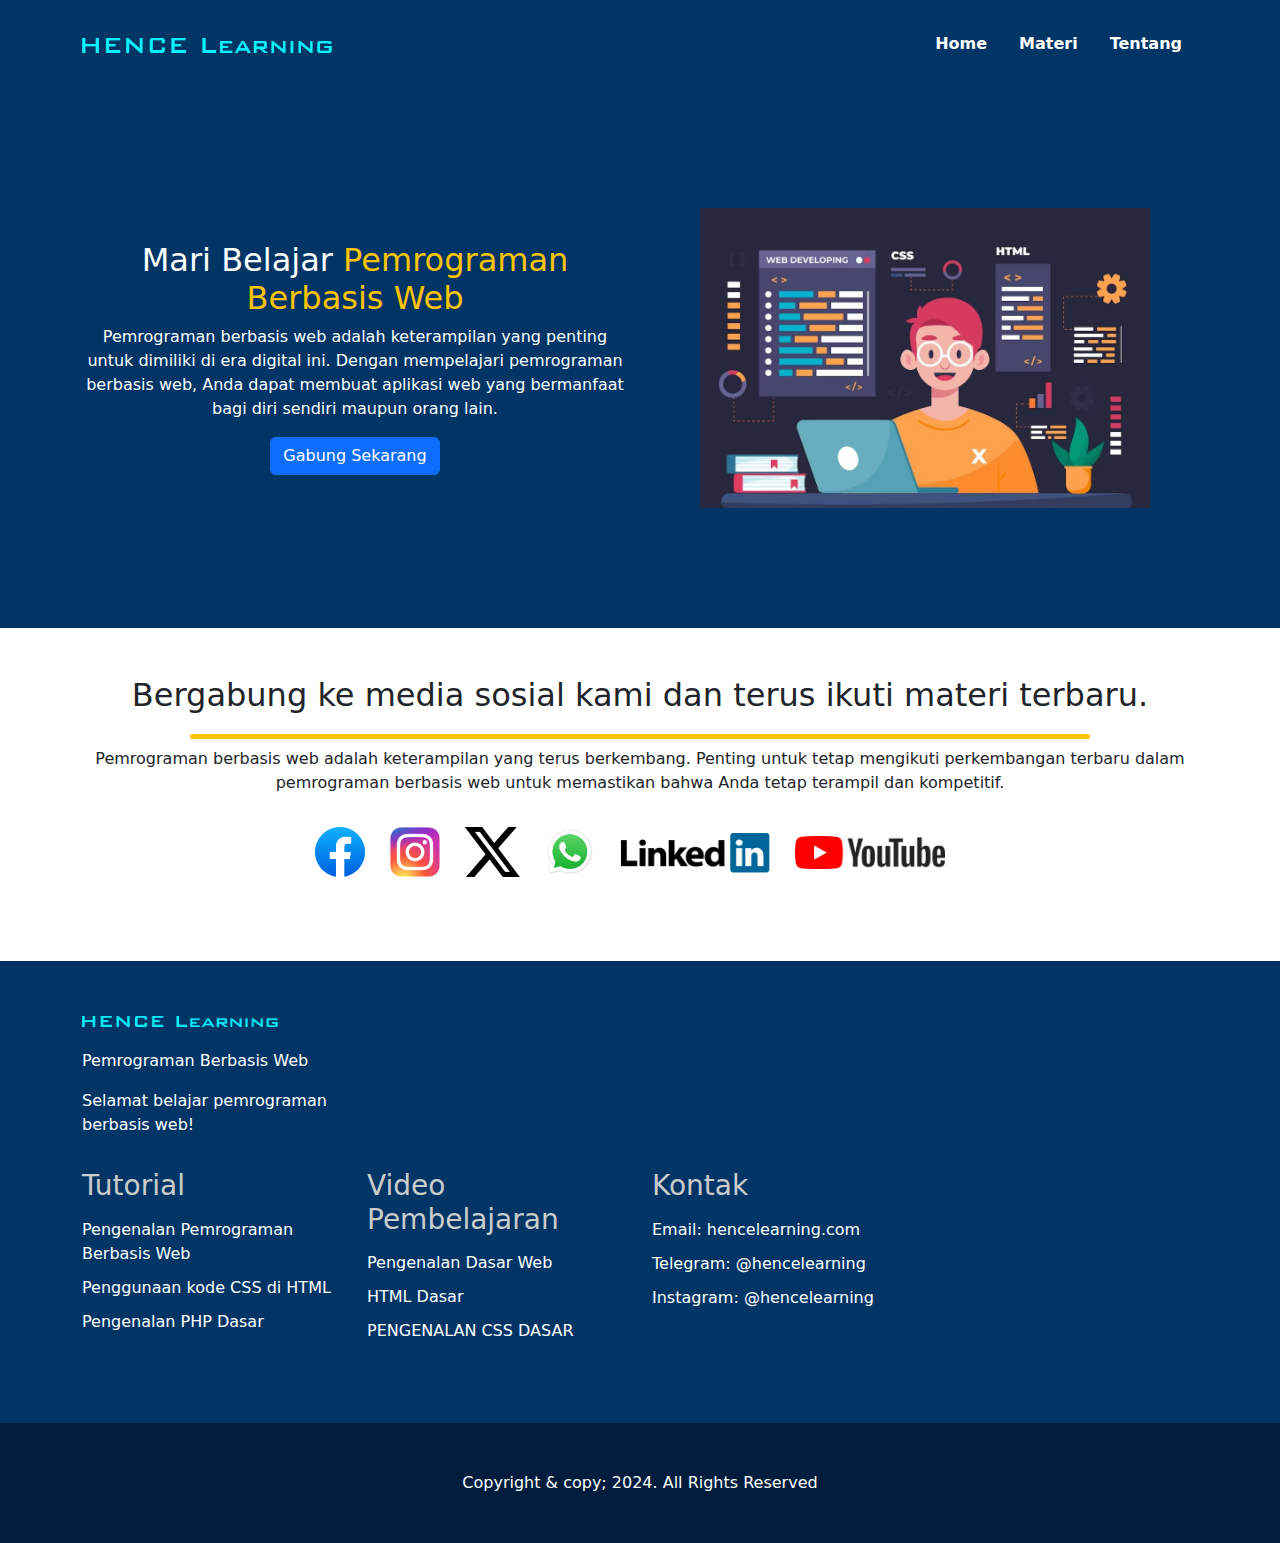
<file: index.html>
<!DOCTYPE html>
<html lang="en">
<head>
    <meta charset="UTF-8">
    <meta name="viewport" content="width=device-width, initial-scale=1">
    <title>Hence Learning</title>
    <link rel="stylesheet" href="assets/css/bootstrap.min.css">
    <link rel="stylesheet" href="assets/css/main.css">
</head>
<body>
    <header class="navbar sticky-top navbar-expand-lg navbar-dark main-nav">
        <div class="container">
          <a class="navbar-brand" href="index.html">
            <img src="assets/img/logo1.png" class="main-logo main-logoputih"/>
            <img src="assets/img/logo2.png" class="main-logo main-logohitam"/>
          <button 
          class="navbar-toggler" 
          type="button" 
          data-bs-toggle="collapse" 
          data-bs-target="#navbarNavAltMarkup" 
          aria-controls="navbarNavAltMarkup" 
          aria-expanded="false" 
          aria-label="Toggle navigation"
          >
            <span class="navbar-toggler-icon"></span>
          </button>
          <div class="collapse navbar-collapse" id="navbarNavAltMarkup">
            <div class="navbar-nav ms-auto py-3">
              <a class="nav-link active px-3" aria-current="page" href="#">Home</a>
              <a class="nav-link px-3" href="materi.html">Materi</a>
              <a class="nav-link px-3" href="tentang.html">Tentang</a>
            </div>
          </div>
        </div>
    </header>
    <section class="main-biru">
        <div class="container py-5">
        <div class="row">
            <div class="col-lg-6 text-center align-self-center">
                <div class="">
                    <h2>
                        Mari Belajar <span>Pemrograman Berbasis Web</span>
                    </h2>
                    <p>Pemrograman berbasis web adalah keterampilan yang penting untuk dimiliki di era digital ini. Dengan mempelajari pemrograman berbasis web, Anda dapat membuat aplikasi web yang bermanfaat bagi diri sendiri maupun orang lain.</p>
                    <a href="gabung.html" class="btn btn-primary">
                        Gabung Sekarang
                    </a>
                </div>
            </div>
            <div class="col-lg-6">
                <div class="px-4 py-5">
                    <img src="assets/img/home.JPG" class="px-4 py-4 w-100">
                </div>
            </div>
    </section>
    <section id="main-mediasosial">
        <div class="container py-5">
            <h2 class="text-center main-judul">
                Bergabung ke media sosial kami dan terus ikuti materi terbaru.
            </h2>
            <p class="text-center">Pemrograman berbasis web adalah keterampilan yang terus berkembang. Penting untuk tetap mengikuti perkembangan terbaru dalam pemrograman berbasis web untuk memastikan bahwa Anda tetap terampil dan kompetitif.
            </p>
            <div class="text-center py-3">
                <a href="https://id.wikipedia.org/wiki/Facebook"><img src="assets/img/Facebook.png" ></a>
                <a href="https://id.wikipedia.org/wiki/Instagram"><img src="assets/img/Instagram.png" ></a>
                <a href="https://id.wikipedia.org/wiki/Twitter"><img src="assets/img/X_logo.png" ></a>
                <a href="https://id.wikipedia.org/wiki/WhatsApp"><img src="assets/img/WhatsApp.png" ></a>
                <a href="https://id.wikipedia.org/wiki/LinkedIn"><img src="assets/img/LinkedIn.png" ></a>
                <a href="https://id.wikipedia.org/wiki/YouTube"><img src="assets/img/YouTube.png" ></a>
            </div>
        </div>
    </section>
    <footer>
        <div class="main-footermenu main-biru py-5">
            <div class="container">
                <div class="row">
                    <div class="col-lg-3 mb-3">
                        <div class="mb-3">
                            <a href="index.html"><img src="assets/img/logo1.png" class="w-75"/>
                        </div>
                        <p>Pemrograman Berbasis Web</p>
                        <p>Selamat belajar pemrograman berbasis web!</p>
                    </div>
                    <div class="col-lg-3 mb-3">
                        <h3>Tutorial</h3>
                        <ul>
                            <li><a href="https://docs.google.com/gview?url=https://storage.googleapis.com/assets-edlink/p/cf28096c0674f19a78320cf19cc04083.backup">Pengenalan Pemrograman Berbasis Web</a></li>
                            <li><a href="https://docs.google.com/gview?url=https://storage.googleapis.com/assets-edlink/p/2c7d7ee661a71ed7672dc8ab34f40696.backup">Penggunaan kode CSS di HTML</a></li>
                            <li><a href="https://docs.google.com/gview?url=https://storage.googleapis.com/assets-edlink/p/7b8fc80d373333cf62e430a0b78e94f7.backup">Pengenalan PHP Dasar</a></li>
                        </ul>
                    </div>
                    <div class="col-lg-3 mb-3">
                        <h3>Video Pembelajaran</h3>
                        <ul>
                            <li><a href="https://youtu.be/73mgBv14zgU?si=H7UUVgD5vaLjNzWr">Pengenalan Dasar Web</a></li>
                            <li><a href="https://youtu.be/cUWBYzA6M-8?si=Eba2eVo9lmQGrSOU">HTML Dasar</a></li>
                            <li><a href="https://youtu.be/5O9jRcAqWJk?si=ZJxDl8WLpRKUMBWJ">PENGENALAN CSS DASAR</a></li>
                        </ul>
                    </div>
                    <div class="col-lg-3 mb-3">
                        <h3>Kontak</h3>
                        <ul>
                            <li>Email: hencelearning.com</li>
                            <li>Telegram: @hencelearning</li>
                            <li>Instagram: @hencelearning</li>
                        </ul>
                    </div>
                </div>
            </div>
        </div>
        <div class="text-center py-5 main-footercopyright">
            Copyright & copy; 2024. All Rights Reserved
        </div>
    </footer>
    <script src="assets/js/bootstrap.bundle.min.js"></script>
    <script src="assets/js/jquery-3.7.1.min.js"></script>
    <script src="assets/js/main.js"></script>
</body>
</html>
</file>
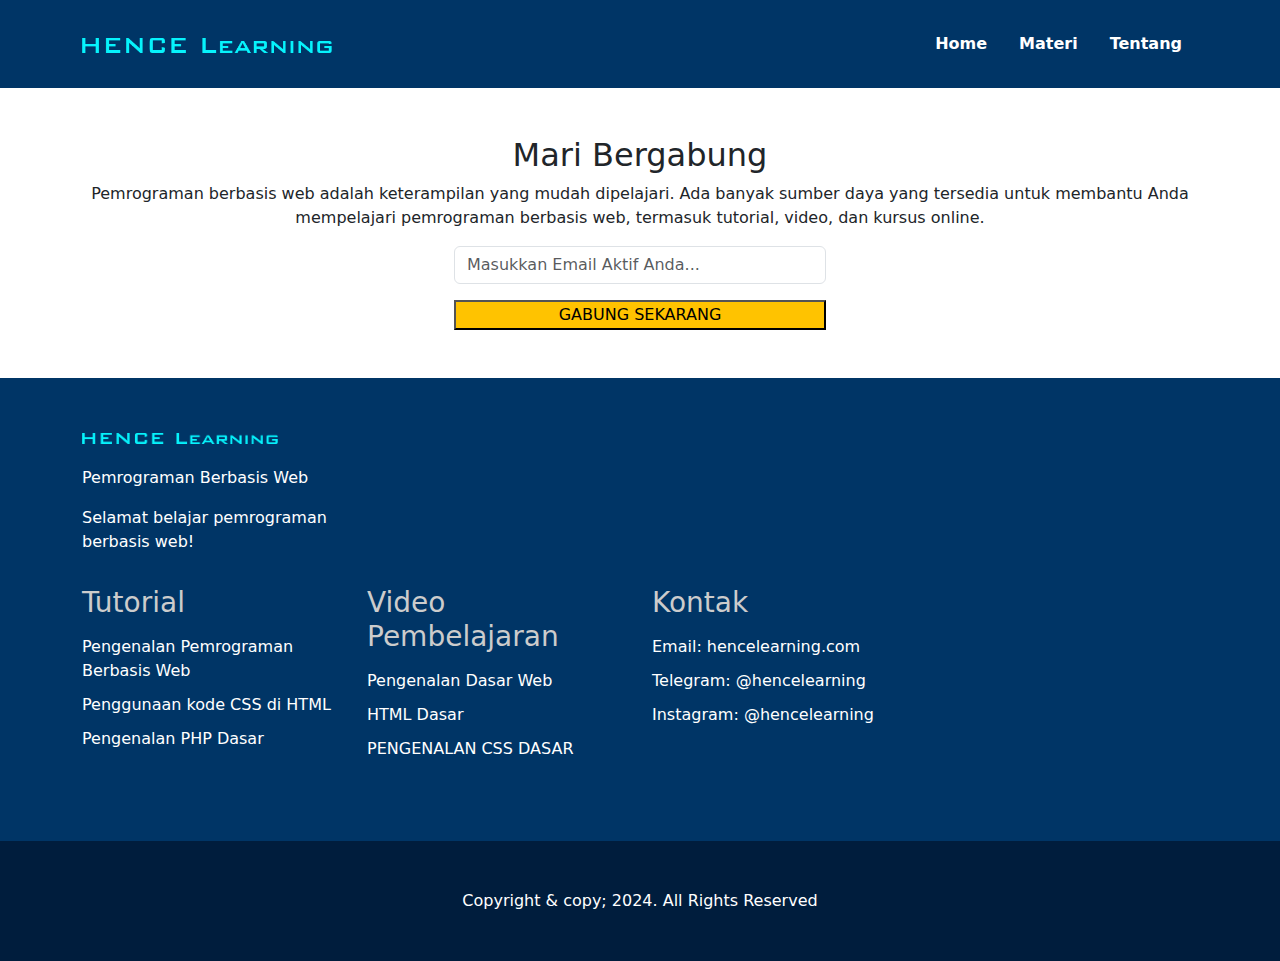
<file: gabung.html>
<!DOCTYPE html>
<html lang="en">
<head>
    <meta charset="UTF-8">
    <meta name="viewport" content="width=device-width, initial-scale=1">
    <title>Hence Learning</title>
    <link rel="stylesheet" href="assets/css/bootstrap.min.css">
    <link rel="stylesheet" href="assets/css/main.css">
</head>
<body>
    <header class="navbar sticky-top navbar-expand-lg navbar-dark main-nav">
        <div class="container">
          <a class="navbar-brand" href="index.html">
            <img src="assets/img/logo1.png" class="main-logo main-logoputih"/>
            <img src="assets/img/logo2.png" class="main-logo main-logohitam"/>
          <button 
          class="navbar-toggler" 
          type="button" 
          data-bs-toggle="collapse" 
          data-bs-target="#navbarNavAltMarkup" 
          aria-controls="navbarNavAltMarkup" 
          aria-expanded="false" 
          aria-label="Toggle navigation"
          >
            <span class="navbar-toggler-icon"></span>
          </button>
          <div class="collapse navbar-collapse" id="navbarNavAltMarkup">
            <div class="navbar-nav ms-auto py-3">
              <a class="nav-link px-3" aria-current="page" href="index.html">Home</a>
              <a class="nav-link px-3" href="materi.html">Materi</a>
              <a class="nav-link px-3" href="tentang.html">Tentang</a>
            </div>
          </div>
        </div>
    </header>
    <section id="gabung">
        <div class="container py-5 text-center">
            <h2>Mari Bergabung</h2>
            <p>Pemrograman berbasis web adalah keterampilan yang mudah dipelajari. Ada banyak sumber daya yang tersedia untuk membantu Anda mempelajari pemrograman berbasis web, termasuk tutorial, video, dan kursus online.</p>
            <div class="col-md-4 mx-auto">
                <div class="mb-3">
                    <input type="text" class="form-control" placeholder="Masukkan Email Aktif Anda...">
                </div>
                <div class="d-block">
                    <button class="btn-primary w-100" type="button">
                        GABUNG SEKARANG
                    </button>
                </div>
            </div>
        </div>
    </section>
    <footer>
        <div class="main-footermenu main-biru py-5">
            <div class="container">
                <div class="row">
                    <div class="col-lg-3 mb-3">
                        <div class="mb-3">
                            <a href="index.html"><img src="assets/img/logo1.png" class="w-75"/>
                        </div>
                        <p>Pemrograman Berbasis Web</p>
                        <p>Selamat belajar pemrograman berbasis web!</p>
                    </div>
                    <div class="col-lg-3 mb-3">
                        <h3>Tutorial</h3>
                        <ul>
                            <li><a href="https://docs.google.com/gview?url=https://storage.googleapis.com/assets-edlink/p/cf28096c0674f19a78320cf19cc04083.backup">Pengenalan Pemrograman Berbasis Web</a></li>
                            <li><a href="https://docs.google.com/gview?url=https://storage.googleapis.com/assets-edlink/p/2c7d7ee661a71ed7672dc8ab34f40696.backup">Penggunaan kode CSS di HTML</a></li>
                            <li><a href="https://docs.google.com/gview?url=https://storage.googleapis.com/assets-edlink/p/7b8fc80d373333cf62e430a0b78e94f7.backup">Pengenalan PHP Dasar</a></li>
                        </ul>
                    </div>
                    <div class="col-lg-3 mb-3">
                        <h3>Video Pembelajaran</h3>
                        <ul>
                            <li><a href="https://youtu.be/73mgBv14zgU?si=H7UUVgD5vaLjNzWr">Pengenalan Dasar Web</a></li>
                            <li><a href="https://youtu.be/cUWBYzA6M-8?si=Eba2eVo9lmQGrSOU">HTML Dasar</a></li>
                            <li><a href="https://youtu.be/5O9jRcAqWJk?si=ZJxDl8WLpRKUMBWJ">PENGENALAN CSS DASAR</a></li>
                        </ul>
                    </div>
                    <div class="col-lg-3 mb-3">
                        <h3>Kontak</h3>
                        <ul>
                            <li>Email: hencelearning.com</li>
                            <li>Telegram: @hencelearning</li>
                            <li>Instagram: @hencelearning</li>
                        </ul>
                    </div>
                </div>
            </div>
        </div>
        <div class="text-center py-5 main-footercopyright">
            Copyright & copy; 2024. All Rights Reserved
        </div>
    </footer>
    <script src="assets/js/bootstrap.bundle.min.js"></script>
    <script src="assets/js/jquery-3.7.1.min.js"></script>
    <script src="assets/js/main.js"></script>
</body>
</html>
</file>
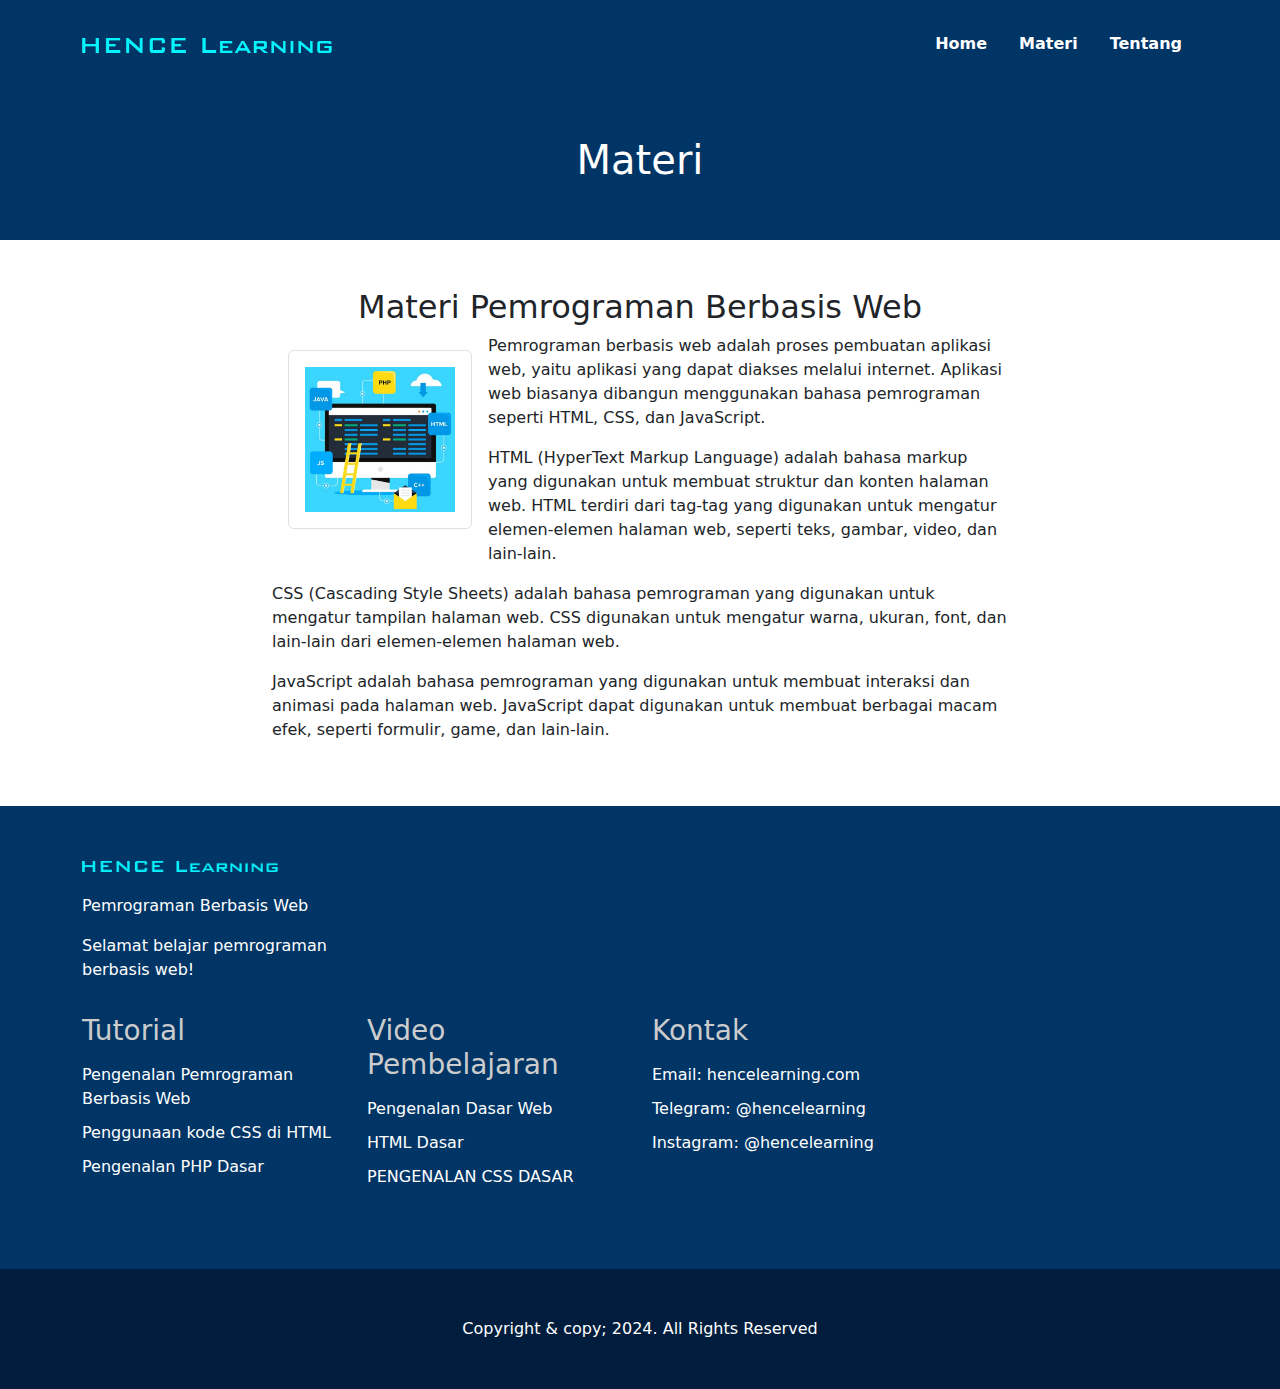
<file: materi.html>
<!DOCTYPE html>
<html lang="en">
<head>
    <meta charset="UTF-8">
    <meta name="viewport" content="width=device-width, initial-scale=1">
    <title>Hence Learning</title>
    <link rel="stylesheet" href="assets/css/bootstrap.min.css">
    <link rel="stylesheet" href="assets/css/main.css">
</head>
<body>
    <header class="navbar sticky-top navbar-expand-lg navbar-dark main-nav">
        <div class="container">
          <a class="navbar-brand" href="index.html">
            <img src="assets/img/logo1.png" class="main-logo main-logoputih"/>
            <img src="assets/img/logo2.png" class="main-logo main-logohitam"/>
          <button 
          class="navbar-toggler" 
          type="button" 
          data-bs-toggle="collapse" 
          data-bs-target="#navbarNavAltMarkup" 
          aria-controls="navbarNavAltMarkup" 
          aria-expanded="false" 
          aria-label="Toggle navigation"
          >
            <span class="navbar-toggler-icon"></span>
          </button>
          <div class="collapse navbar-collapse" id="navbarNavAltMarkup">
            <div class="navbar-nav ms-auto py-3">
              <a class="nav-link px-3" aria-current="page" href="index.html">Home</a>
              <a class="nav-link active px-3" href="materi.html">Materi</a>
              <a class="nav-link px-3" href="tentang.html">Tentang</a>
            </div>
          </div>
        </div>
    </header>
    <section class="main-biru">
        <div class="container py-5">
            <div class="text-center"><h1>Materi</h1></div>
        </div>
    </section>
    <section class="container py-5">
        <div class="row">
            <div class="col-lg-8 mx-auto">
                <div class="text-center"><h2>
                    Materi Pemrograman Berbasis Web</h2></div>
                    <p><img src="assets/img/materi.png" class="w-25 border px-3 py-3 rounded mx-3 my-3" align="left">Pemrograman berbasis web adalah proses pembuatan aplikasi web, yaitu aplikasi yang dapat diakses melalui internet. Aplikasi web biasanya dibangun menggunakan bahasa pemrograman seperti HTML, CSS, dan JavaScript.</p>
                    <p>HTML (HyperText Markup Language) adalah bahasa markup yang digunakan untuk membuat struktur dan konten halaman web. HTML terdiri dari tag-tag yang digunakan untuk mengatur elemen-elemen halaman web, seperti teks, gambar, video, dan lain-lain.</p>
                    <p>CSS (Cascading Style Sheets) adalah bahasa pemrograman yang digunakan untuk mengatur tampilan halaman web. CSS digunakan untuk mengatur warna, ukuran, font, dan lain-lain dari elemen-elemen halaman web.</p>
                    <p>JavaScript adalah bahasa pemrograman yang digunakan untuk membuat interaksi dan animasi pada halaman web. JavaScript dapat digunakan untuk membuat berbagai macam efek, seperti formulir, game, dan lain-lain.</p>
            </div>
        </div>
    </section>
    <footer>
        <div class="main-footermenu main-biru py-5">
            <div class="container">
                <div class="row">
                    <div class="col-lg-3 mb-3">
                        <div class="mb-3">
                            <a href="index.html"><img src="assets/img/logo1.png" class="w-75"/>
                        </div>
                        <p>Pemrograman Berbasis Web</p>
                        <p>Selamat belajar pemrograman berbasis web!</p>
                    </div>
                    <div class="col-lg-3 mb-3">
                        <h3>Tutorial</h3>
                        <ul>
                            <li><a href="https://docs.google.com/gview?url=https://storage.googleapis.com/assets-edlink/p/cf28096c0674f19a78320cf19cc04083.backup">Pengenalan Pemrograman Berbasis Web</a></li>
                            <li><a href="https://docs.google.com/gview?url=https://storage.googleapis.com/assets-edlink/p/2c7d7ee661a71ed7672dc8ab34f40696.backup">Penggunaan kode CSS di HTML</a></li>
                            <li><a href="https://docs.google.com/gview?url=https://storage.googleapis.com/assets-edlink/p/7b8fc80d373333cf62e430a0b78e94f7.backup">Pengenalan PHP Dasar</a></li>
                        </ul>
                    </div>
                    <div class="col-lg-3 mb-3">
                        <h3>Video Pembelajaran</h3>
                        <ul>
                            <li><a href="https://youtu.be/73mgBv14zgU?si=H7UUVgD5vaLjNzWr">Pengenalan Dasar Web</a></li>
                            <li><a href="https://youtu.be/cUWBYzA6M-8?si=Eba2eVo9lmQGrSOU">HTML Dasar</a></li>
                            <li><a href="https://youtu.be/5O9jRcAqWJk?si=ZJxDl8WLpRKUMBWJ">PENGENALAN CSS DASAR</a></li>
                        </ul>
                    </div>
                    <div class="col-lg-3 mb-3">
                        <h3>Kontak</h3>
                        <ul>
                            <li>Email: hencelearning.com</li>
                            <li>Telegram: @hencelearning</li>
                            <li>Instagram: @hencelearning</li>
                        </ul>
                    </div>
                </div>
            </div>
        </div>
        <div class="text-center py-5 main-footercopyright">
            Copyright & copy; 2024. All Rights Reserved
        </div>
    </footer>
    <script src="assets/js/bootstrap.bundle.min.js"></script>
    <script src="assets/js/jquery-3.7.1.min.js"></script>
    <script src="assets/js/main.js"></script>
</body>
</html>
</file>
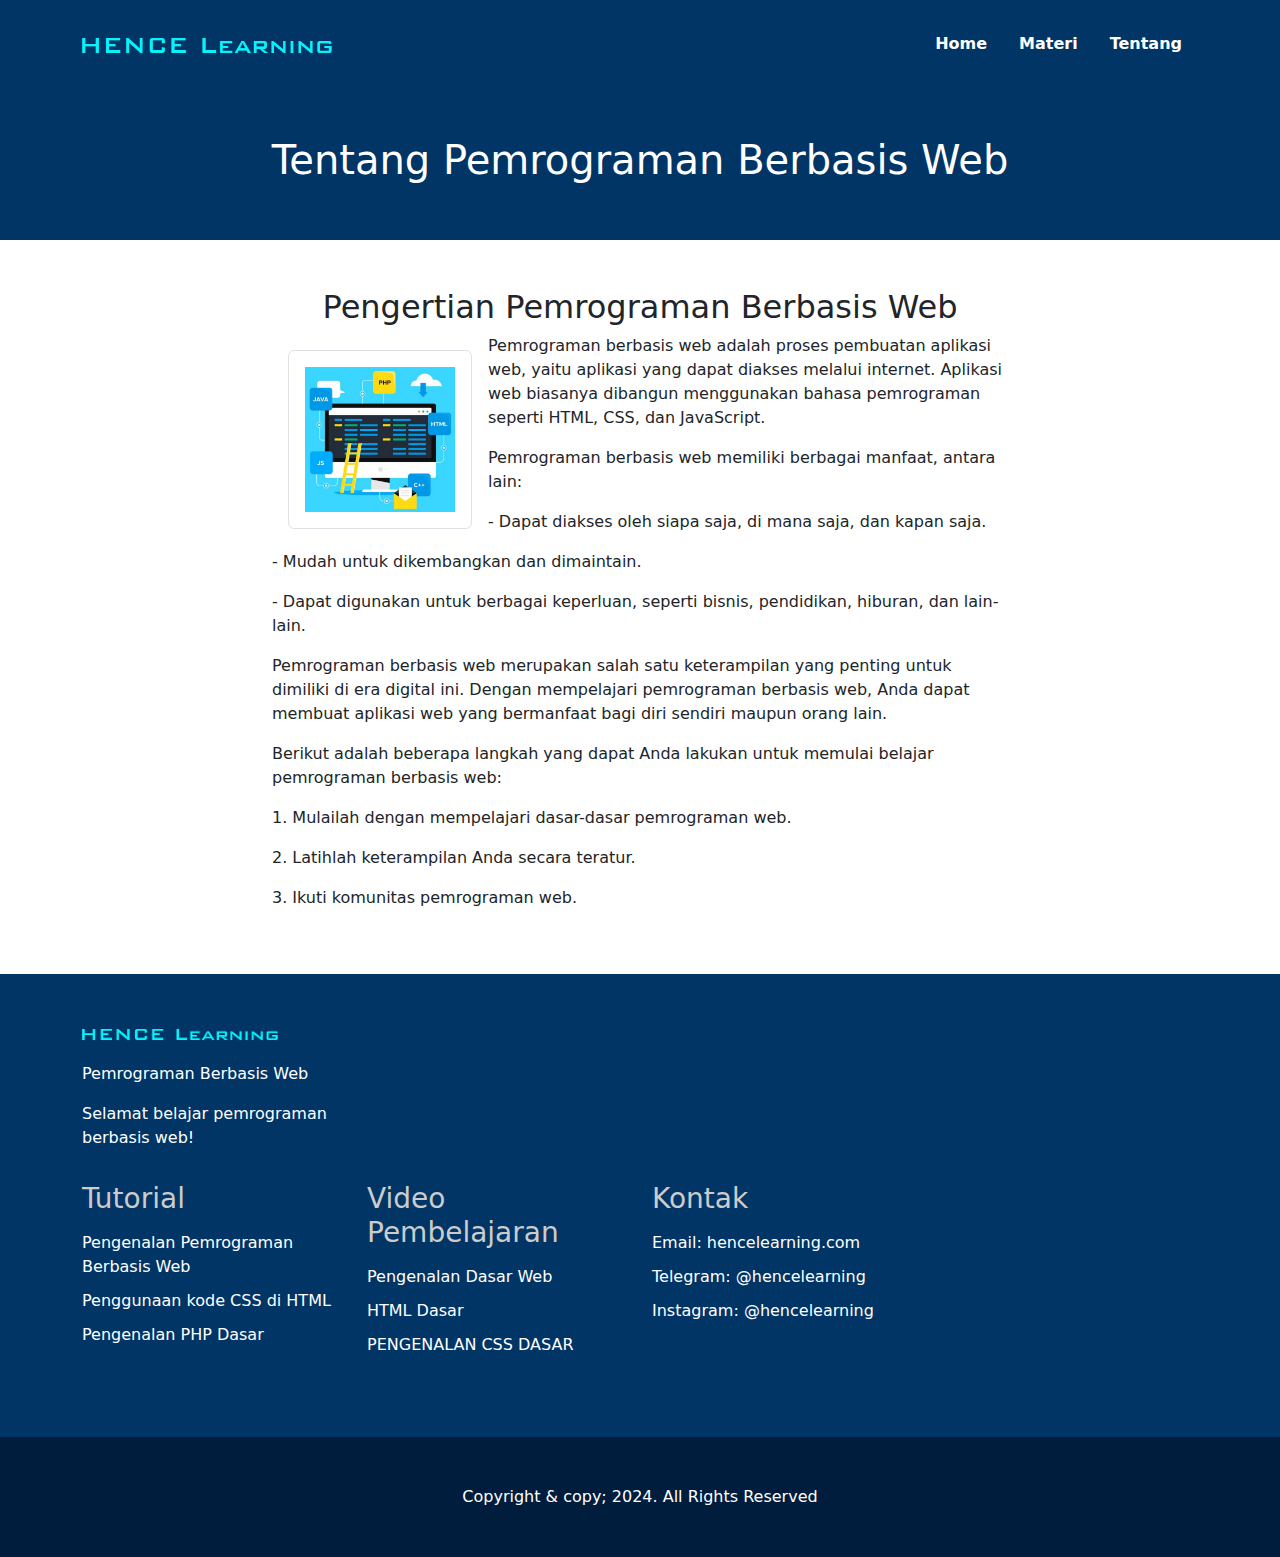
<file: tentang.html>
<!DOCTYPE html>
<html lang="en">
<head>
    <meta charset="UTF-8">
    <meta name="viewport" content="width=device-width, initial-scale=1">
    <title>Hence Learning</title>
    <link rel="stylesheet" href="assets/css/bootstrap.min.css">
    <link rel="stylesheet" href="assets/css/main.css">
</head>
<body>
    <header class="navbar sticky-top navbar-expand-lg navbar-dark main-nav">
        <div class="container">
          <a class="navbar-brand" href="index.html">
            <img src="assets/img/logo1.png" class="main-logo main-logoputih"/>
            <img src="assets/img/logo2.png" class="main-logo main-logohitam"/>
          <button 
          class="navbar-toggler" 
          type="button" 
          data-bs-toggle="collapse" 
          data-bs-target="#navbarNavAltMarkup" 
          aria-controls="navbarNavAltMarkup" 
          aria-expanded="false" 
          aria-label="Toggle navigation"
          >
            <span class="navbar-toggler-icon"></span>
          </button>
          <div class="collapse navbar-collapse" id="navbarNavAltMarkup">
            <div class="navbar-nav ms-auto py-3">
              <a class="nav-link px-3" aria-current="page" href="index.html">Home</a>
              <a class="nav-link px-3" href="materi.html">Materi</a>
              <a class="nav-link px-3" href="tentang.html">Tentang</a>
            </div>
          </div>
        </div>
    </header>
    <section class="main-biru">
        <div class="container py-5">
            <div class="text-center"><h1>Tentang Pemrograman Berbasis Web</h1></div>
        </div>
    </section>
    <section class="container py-5">
        <div class="row">
            <div class="col-lg-8 mx-auto">
                <div class="text-center">
                    <h2>Pengertian Pemrograman Berbasis Web</h2></div>

                    <p><img src="assets/img/materi.png" class="w-25 border px-3 py-3 rounded mx-3 my-3" align="left">Pemrograman berbasis web adalah proses pembuatan aplikasi web, yaitu aplikasi yang dapat diakses melalui internet. Aplikasi web biasanya dibangun menggunakan bahasa pemrograman seperti HTML, CSS, dan JavaScript.</p>
                    <p>Pemrograman berbasis web memiliki berbagai manfaat, antara lain:</p>
                    <p>- Dapat diakses oleh siapa saja, di mana saja, dan kapan saja.</p>
                    <p>- Mudah untuk dikembangkan dan dimaintain.</p>
                    <p>- Dapat digunakan untuk berbagai keperluan, seperti bisnis, pendidikan, hiburan, dan lain-lain.</p>
                    <p>Pemrograman berbasis web merupakan salah satu keterampilan yang penting untuk dimiliki di era digital ini. Dengan mempelajari pemrograman berbasis web, Anda dapat membuat aplikasi web yang bermanfaat bagi diri sendiri maupun orang lain.</p>
                    <p>Berikut adalah beberapa langkah yang dapat Anda lakukan untuk memulai belajar pemrograman berbasis web:</p>
                    <p>1. Mulailah dengan mempelajari dasar-dasar pemrograman web.</p>
                    <p>2. Latihlah keterampilan Anda secara teratur.</p>
                    <p>3. Ikuti komunitas pemrograman web.</p>
            </div>
        </div>
    </section>
    <footer>
        <div class="main-footermenu main-biru py-5">
            <div class="container">
                <div class="row">
                    <div class="col-lg-3 mb-3">
                        <div class="mb-3">
                            <a href="index.html"><img src="assets/img/logo1.png" class="w-75"/>
                        </div>
                        <p>Pemrograman Berbasis Web</p>
                        <p>Selamat belajar pemrograman berbasis web!</p>
                    </div>
                    <div class="col-lg-3 mb-3">
                        <h3>Tutorial</h3>
                        <ul>
                            <li><a href="https://docs.google.com/gview?url=https://storage.googleapis.com/assets-edlink/p/cf28096c0674f19a78320cf19cc04083.backup">Pengenalan Pemrograman Berbasis Web</a></li>
                            <li><a href="https://docs.google.com/gview?url=https://storage.googleapis.com/assets-edlink/p/2c7d7ee661a71ed7672dc8ab34f40696.backup">Penggunaan kode CSS di HTML</a></li>
                            <li><a href="https://docs.google.com/gview?url=https://storage.googleapis.com/assets-edlink/p/7b8fc80d373333cf62e430a0b78e94f7.backup">Pengenalan PHP Dasar</a></li>
                        </ul>
                    </div>
                    <div class="col-lg-3 mb-3">
                        <h3>Video Pembelajaran</h3>
                        <ul>
                            <li><a href="https://youtu.be/73mgBv14zgU?si=H7UUVgD5vaLjNzWr">Pengenalan Dasar Web</a></li>
                            <li><a href="https://youtu.be/cUWBYzA6M-8?si=Eba2eVo9lmQGrSOU">HTML Dasar</a></li>
                            <li><a href="https://youtu.be/5O9jRcAqWJk?si=ZJxDl8WLpRKUMBWJ">PENGENALAN CSS DASAR</a></li>
                        </ul>
                    </div>
                    <div class="col-lg-3 mb-3">
                        <h3>Kontak</h3>
                        <ul>
                            <li>Email: hencelearning.com</li>
                            <li>Telegram: @hencelearning</li>
                            <li>Instagram: @hencelearning</li>
                        </ul>
                    </div>
                </div>
            </div>
        </div>
        <div class="text-center py-5 main-footercopyright">
            Copyright & copy; 2024. All Rights Reserved
        </div>
    </footer>
    <script src="assets/js/bootstrap.bundle.min.js"></script>
    <script src="assets/js/jquery-3.7.1.min.js"></script>
    <script src="assets/js/main.js"></script>
</body>
</html>
</file>
<file: assets/css/main.css>
/*header*/
.main-nav {
    background-color: #003566;
}
.main-nav .navbar-nav a.nav-link {
    color: #FFFF;
    font-weight: 600;
}
.main-nav .navbar-nav .nav.link.active, .main-nav .navbar-nav .nav-link:hover {
    color: #FFC300;
}
.navbar.scrolled {
    background-color: #FFFF;
    transition: background-color 0.5s ease;
    box-shadow: 0px -10px 30px #666;
}
.navbar.scrolled a.nav-link {
    color: #666;
}
.navbar img.main-logo {
    max-width: 250px;
}
.navbar img.main-logohitam {
    display: none;
}
.navbar.scrolled img.main-logohitam {
    display: inline-block;
}
.navbar.navbar.scrolled img.main-logoputih {
    display: none;
}
/*untuk ajakan*/
.main-biru {
    background-color: #003566;
    color: #FFFF;
}
.main-biru h2 span {
    color: #FFC300;
}
button.btn-primary {
    background-color: #FFC300;
}
h2.main-judul::after {
    margin: auto;
    margin-top: 20px;
    display: block;
    border-bottom: 5px solid #FFC300;
    width: 900px;
    border-radius: 25px;
    content: "";

}
/*untuk akun media sosial*/
#main-mediasosial img {
    max-height: 50px;
    max-width: 150px;
}
#main-mediasosial a {
    display: inline-block;
    word-spacing: 20px;
    margin-right: 20px;
    margin-bottom: 20px;
}
/*footer*/
.main-footermenu h3 {
    color: #CCC;
    margin-bottom: 15px;
}
.main-footermenu a {
    color: #FFFF;
    text-decoration: none;
}
.main-footermenu a:hover {
    color: #FFC300;
}
.main-footermenu ul {
    list-style-type: none;
    padding-left: 0px;
    margin-left: opx;
}
.main-footermenu ul li {
    margin-bottom: 10px;
}
.main-footercopyright {
    background-color: #001D3D;
    color: #FFFF;
}
</file>
